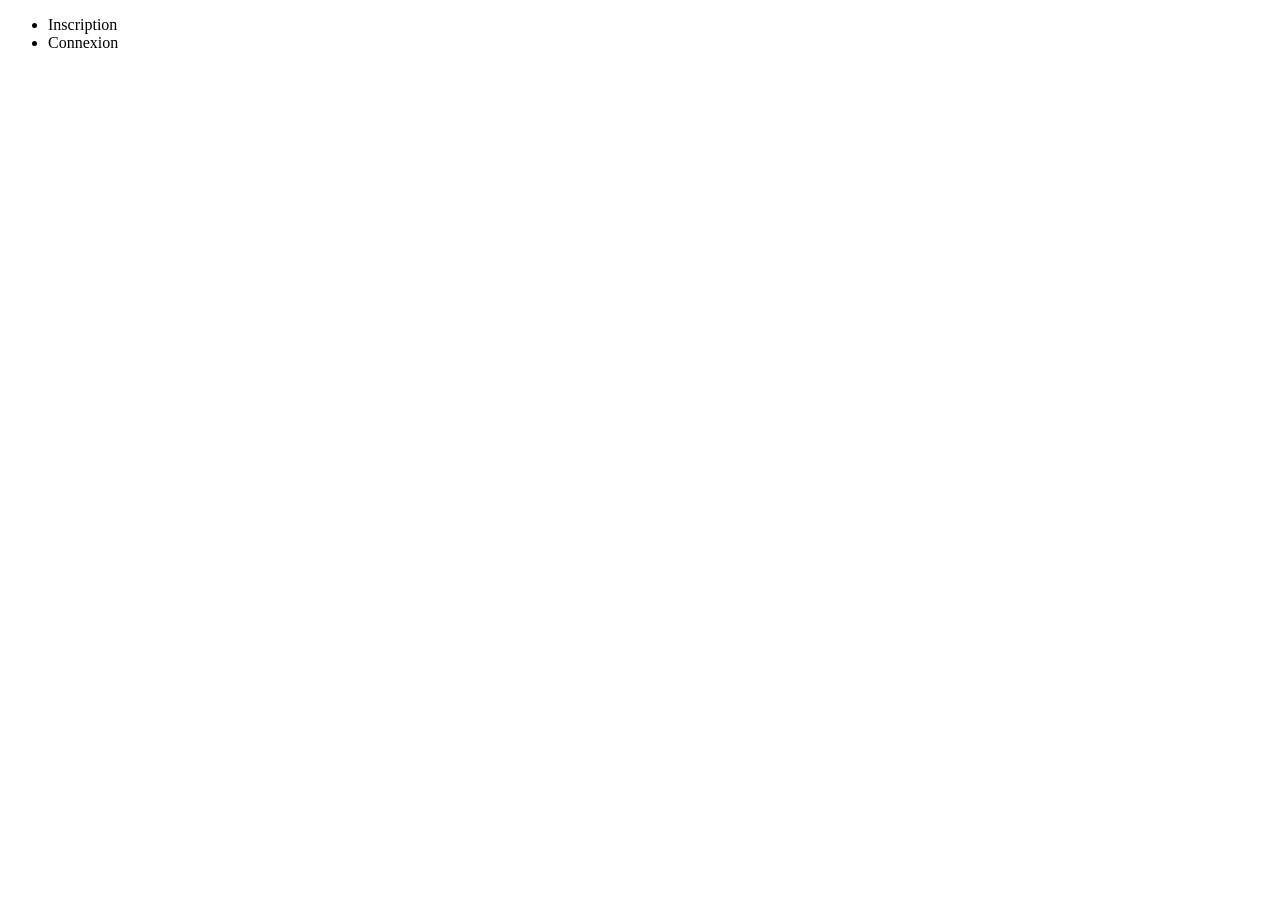
<file: Serie-Event-Project-master/userloginlogout-master/src/main/resources/templates/index.html>
<!DOCTYPE html>
<html lang="en" xmlns:th="http://www.thymeleaf.org">
<head>
    <meta charset="ISO-8859-1">
    <meta charset="UTF-8">
    <link link ="reelsheet" type="text/css"  >
    <link rel="stylesheet" th:href="@{/first_page.css}"/>
    <title>Home</title>
</head>
<body>
<div class="banner">
    
    <div class="navbar">
        <!--<h3><a th:href="@{/list_users}">List Users</a></h3>-->
        <ul>
         <li><a th:href="@{/register}">Inscription</a></li>
         <li><a th:href="@{/login}">Connexion</a></li>
        </ul>
        
       
    </div>
</div>
</body>
</html>
</file>
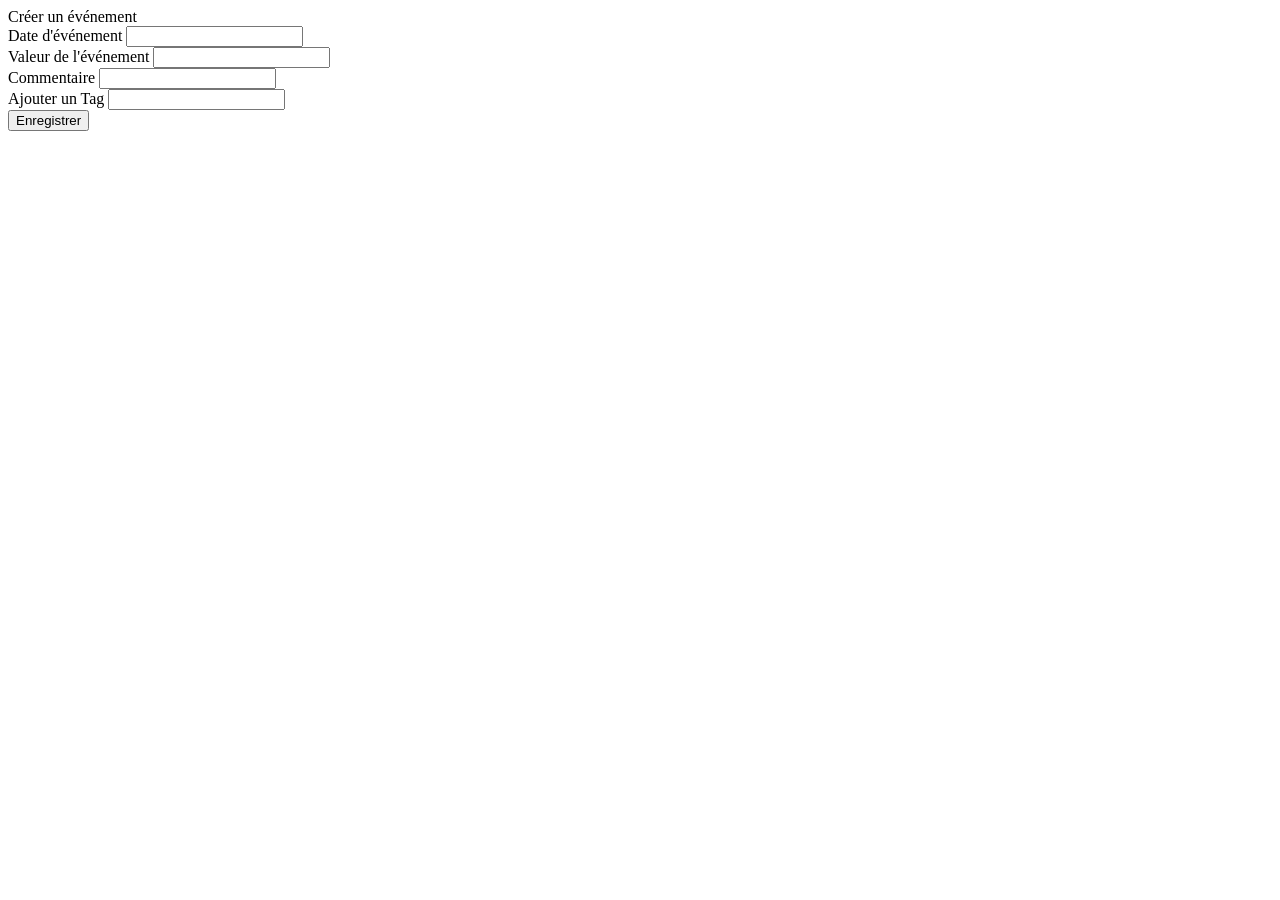
<file: Serie-Event-Project-master/userloginlogout-master/src/main/resources/templates/add_event.html>
<!DOCTYPE html>
<html lang="en" xmlns:th="http://www.thymeleaf.org">
<head>
    <meta charset="UTF-8">
    <title>Create a new Event</title>
    <link rel="stylesheet" th:href="@{/add_event.css}"/>
</head>
<body>
<div class="container">
  <div class="title">Créer un événement</div>
  <form th:action="@{${#httpServletRequest.requestURI}+'/save'}" th:object="${event}" method="post">
    <input type="hidden" th:field="*{id}" th:value="${event.id}" />
    <div class="event-details">
      <div class="input-box">
        <label class="col-form-label col-sm-4">Date d'événement  </label>
          <input type="text" th:field="*{date}" class="form-control" required/>
      </div>
      <div class="input-box">
        <label class="col-form-label col-sm-4">Valeur de l'événement </label>
          <input type="text" th:field="*{valeur}" class="form-control" required/>
      </div>
      <div class="input-box">
        <label class="col-form-label col-sm-4">Commentaire  </label>
          <input type="text" th:field="*{commentaire}" class="form-control" required/>
      </div>
   <div class="input-box">
      <!-- <label class="col-form-label col-sm-4">Ajouter tag </label>
        <select  name="tag" class="drop-down-item">
        <option th:each="tags : ${ListTags}" 
          th:value = "${tags.id}" 
          th:text = "${tags.name}"> </option>
        </select>
        -->
       <label class="col-form-label col-sm-4">Ajouter un Tag</label>
       <input type="text" th:field="*{tag_string}" />
      </div>

        <div class="button">
          <button type="submit">Enregistrer</button>
      </div>
    </div>
  </form>
</div>
</body>
</html>
</file>
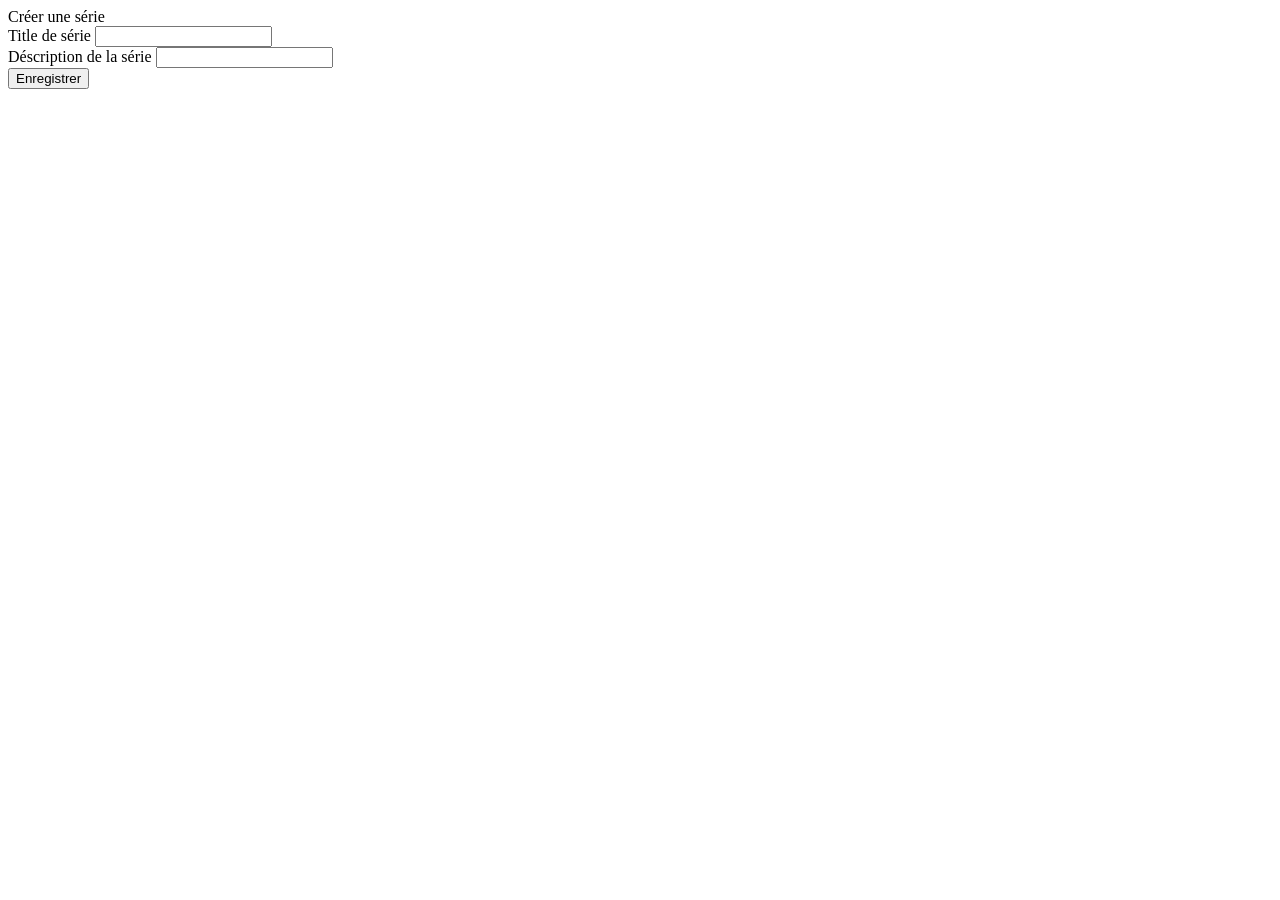
<file: Serie-Event-Project-master/userloginlogout-master/src/main/resources/templates/add_serie.html>
<!DOCTYPE html>
<html lang="en" xmlns:th="http://www.thymeleaf.org">
<head>
  <meta charset="UTF-8">
  <title>Create a new Product</title>
  <link rel="stylesheet" th:href="@{/add_serie.css}"/>
</head>
<body>
<div class="container">
  <div class="title">Créer une série</div>
  <form th:action="@{${#httpServletRequest.requestURI}+'/save'}" th:object="${serie}" method="post">
    <input type="hidden" th:field="*{id}" th:value="${serie.id}" />
    <div class="list-details">
      <div class="input-box">
        <label class="col-form-label col-sm-4">Title de série </label>
        <input type="text" th:field="*{titre}" class="form-control" required/>
      </div>
      
      <div class="input-box">
        <label class="col-form-label col-sm-4">Déscription de la série </label>
        <input type="text" th:field="*{description}" class="form-control" required/>
       </div>

      <div class="button">
         <button type="submit">Enregistrer</button>
       </div>
      </div>
  </form>
</div>
   <!--
      <div class="=col-sm-8" style="display: none;">
        <select th:field="*{Events}" class="form-control" required>
          <th:block th:each="event : ${listEvent}">
            <option th:text="${event.date}" th:value="${event.id}"></option>
          </th:block>
        </select>
      </div>
      -->
</body>
</html>
</file>
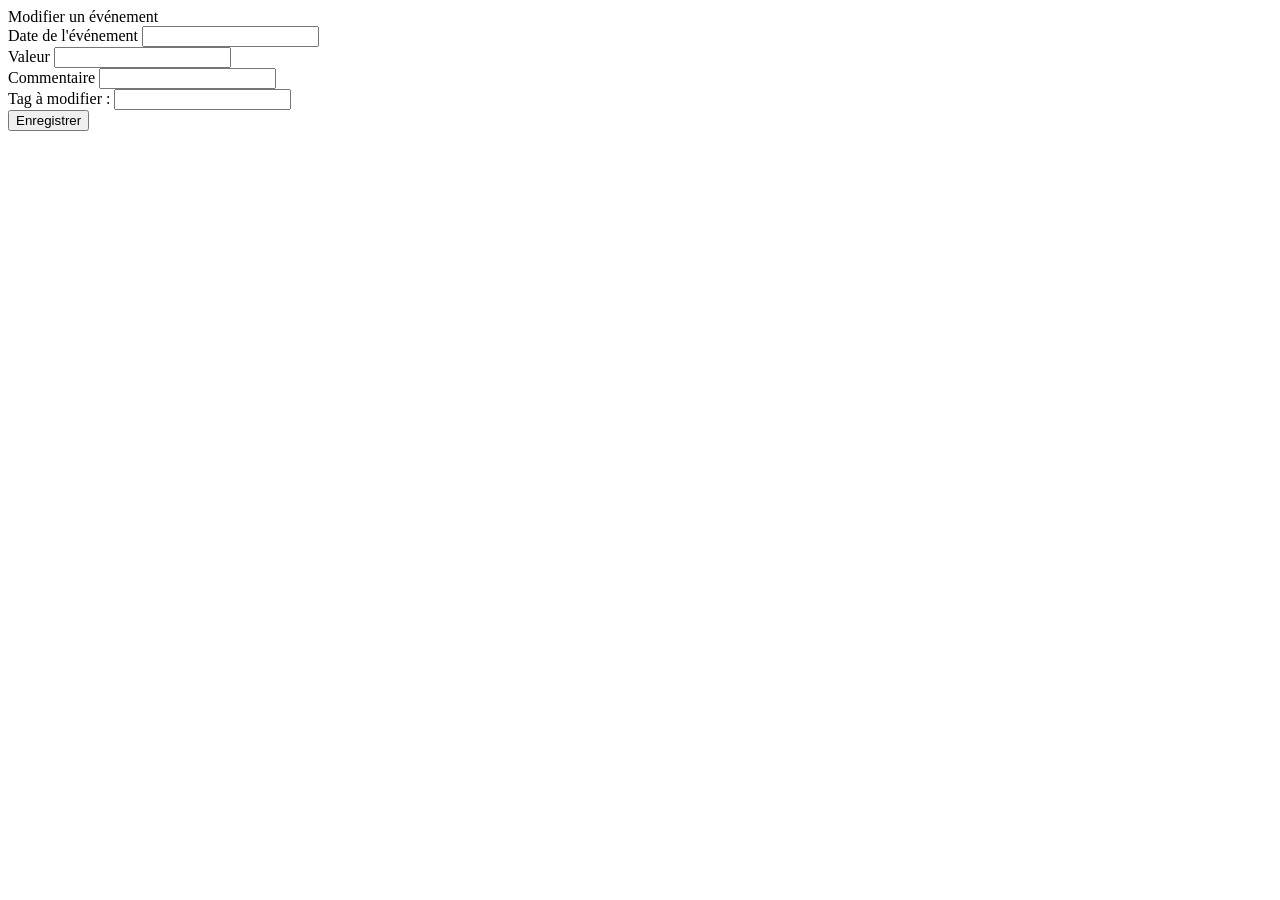
<file: Serie-Event-Project-master/userloginlogout-master/src/main/resources/templates/edit_event.html>
<!DOCTYPE html>
<html lang="en" xmlns:th="http://www.thymeleaf.org">
<head>
    <meta charset="UTF-8">
    <title>Edit Event</title>
    <link rel="stylesheet" th:href="@{/edit_event.css}"/>
</head>
<body>
<div class="container">
  <div class="title">Modifier un événement</div>
  <form th:action="@{${#httpServletRequest.requestURI}+'/save'}" th:object="${event}" method="post">
    <input type="hidden" th:field="*{id}" th:value="${event.id}" />
    
   <div class="event-details">
      <div class="input-box">
        <label class="col-form-label col-sm-4">Date de l'événement  </label>
          <input type="text" th:field="*{date}" class="form-control" required/>
      </div>
      <div class="input-box">
        <label class="col-form-label col-sm-4"> Valeur  </label>
          <input type="text" th:field="*{valeur}" class="form-control" required/>
      </div>
      <div class="input-box">
        <label class="col-form-label col-sm-4"> Commentaire  </label>
          <input type="text" th:field="*{commentaire}" class="form-control" required/>
      </div>
      <div class="input-box">
       <!--<label class="col-form-label col-sm-4">Ajouter un tag </label>
        <select  name="tag" class="drop-down-item">
          <option th:each="tags : ${ListTags}" th:value="${tags.id}" th:text = "${tags.name}" th:field="*{tag_string}">
          </option>
        </select>
        -->
       <label class="col-form-label col-sm-4">Tag à modifier : </label>
       <input type="text" th:value="${event.tag_string}" th:field="*{tag_string}" />
      </div>

        <div class="button">
          <button type="submit">Enregistrer</button>
      </div>
    </div>
  </form>
</div>
</body>
</html>
</file>
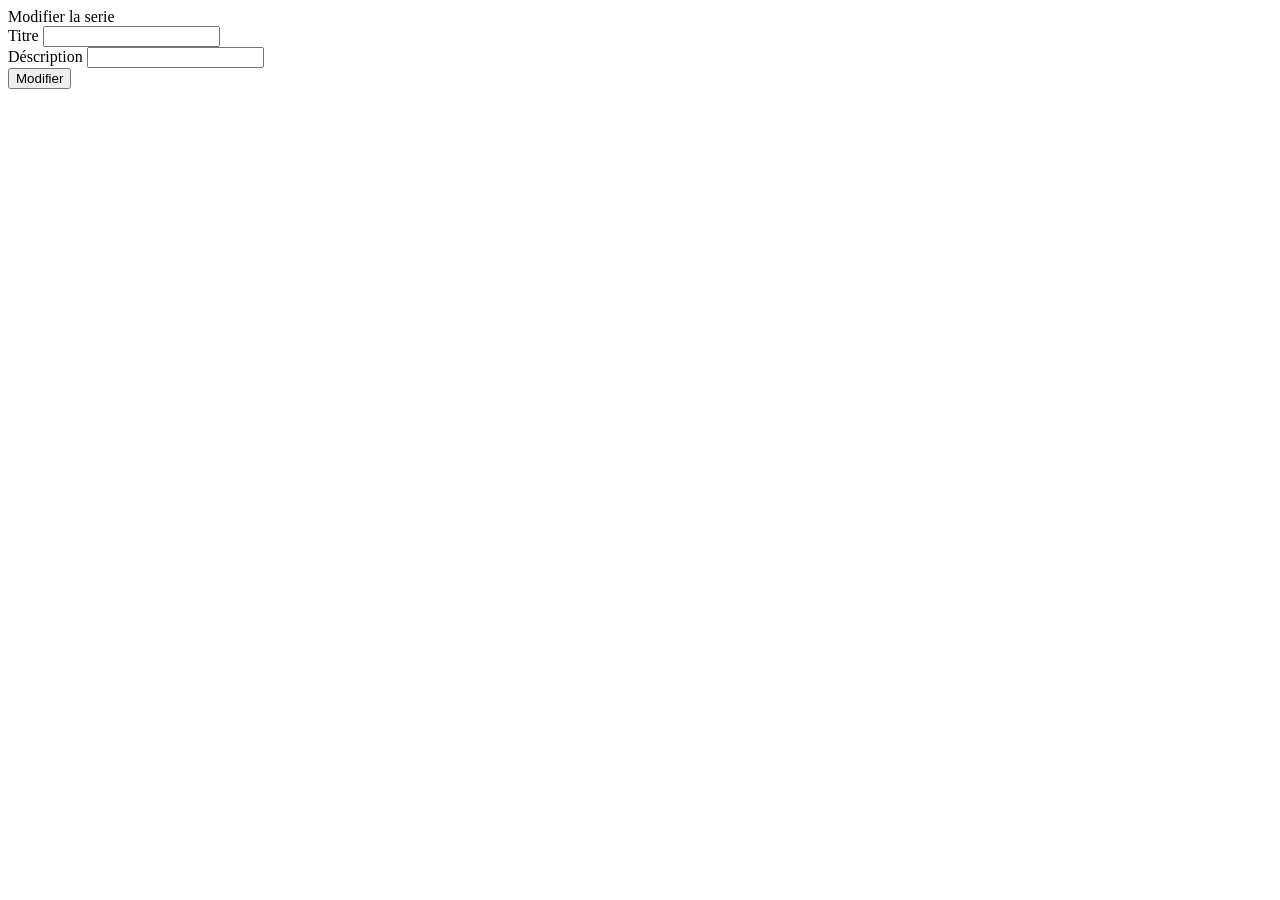
<file: Serie-Event-Project-master/userloginlogout-master/src/main/resources/templates/edit_serie.html>
<!DOCTYPE html>
<html lang="en" xmlns:th="http://www.thymeleaf.org">
<head>
    <meta charset="UTF-8">
    <title>Edit Serie</title>
    <link rel="stylesheet" th:href="@{/edit_serie.css}"/>
</head>
<body>
<div class="container">
<div class="title">Modifier la serie</div>
    <form th:action="@{${#httpServletRequest.requestURI}+'/save'}" th:object="${serie}" method="post">
        <input type="hidden" th:field="*{id}" th:value="${serie.id}" />
        <div class="list-details">
            <div class="input-box">
                <label class="col-form-label col-sm-4">Titre </label>
                <input type="text" th:field="*{titre}" class="form-control" required/>
            </div>
            <div class="input-box">
                <label class="col-form-label col-sm-4"> Déscription </label>
                <input type="text" th:field="*{description}" class="form-control" required/>
            </div>
            <input type="hidden" th:field="*{user}" th:value="${serie.user}" />
            <!--
            <div class="=col-sm-8" style="display: none;">
              <select th:field="*{Events}" class="form-control" required>
                <th:block th:each="event : ${listEvent}">
                  <option th:text="${event.date}" th:value="${event.id}"></option>
                </th:block>
              </select>
            </div>
            -->
            
                <div class="button">
                    <button type="submit">Modifier</button>
                </div>
        </div>
    </form>
</div>
</body>
</html>
</file>
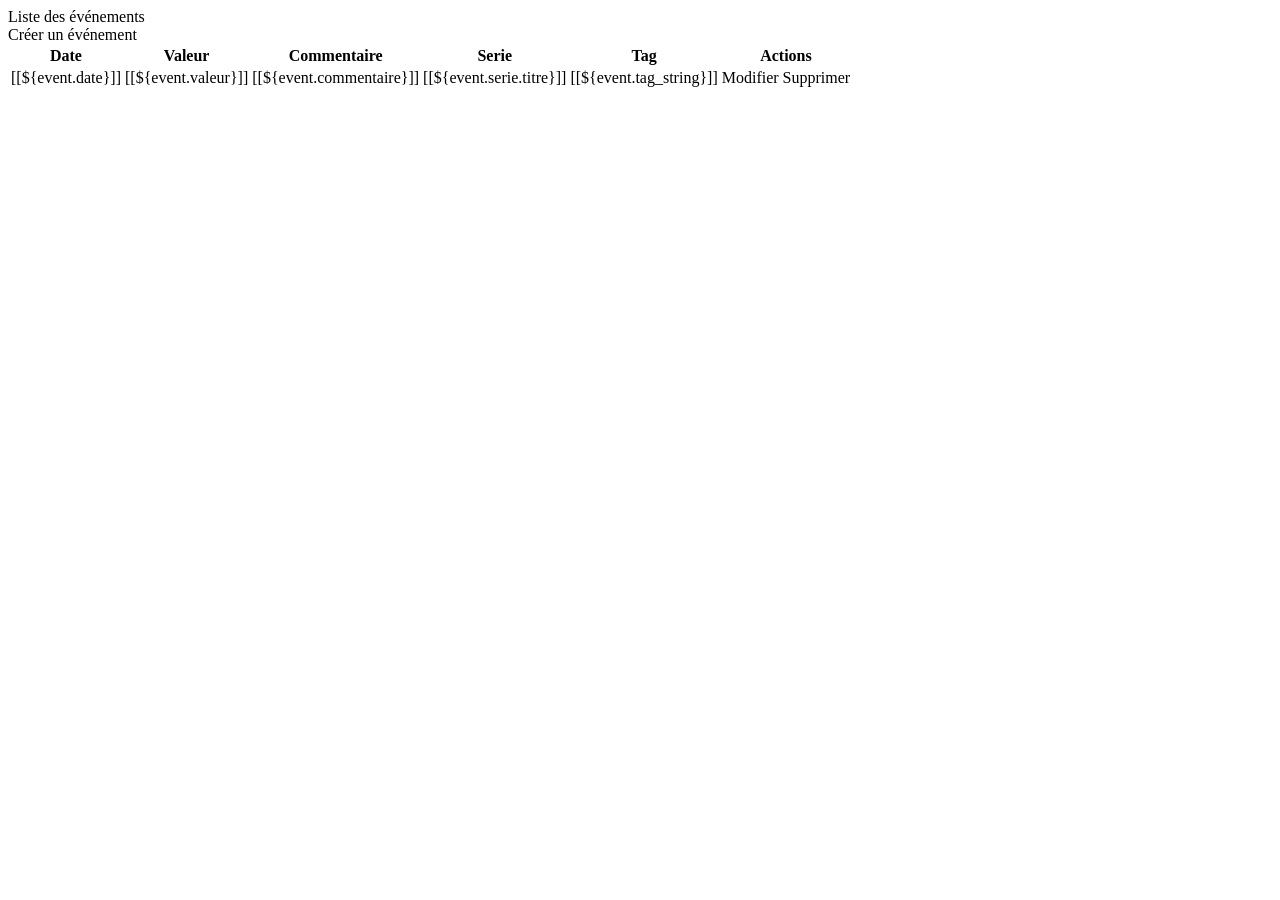
<file: Serie-Event-Project-master/userloginlogout-master/src/main/resources/templates/list_events.html>
<!DOCTYPE html>
<html lang="en" xmlns:th="http://www.thymeleaf.org">
<head>
  <meta charset="UTF-8">
  <title>List event</title>
  <link rel="stylesheet" type="text/css" th:href="@{/webjars/bootstrap/css/bootstrap.min.css}" />
  <link rel="stylesheet" th:href="@{/list_events.css}"/>
</head>
<body>
<div class="container">
  <div class="title">Liste des événements</div>
      <!--<a class="h5" th:href="@{/series}">Go back to series</a>-->
      <a class="new-event" th:href="@{${#httpServletRequest.requestURI}+'/event/new'}">Créer un événement</a>
  </div>
    <table class="content-table">
      <thead class="thead-dark">
      <th>Date</th>
      <th>Valeur</th>
      <th>Commentaire</th>
      <th>Serie</th>
      <th>Tag</th>
      <th>Actions</th>
      </thead>
      <tbody>
      <th:block th:each="event : ${list_specified_events}">
        <tr>
          <td>[[${event.date}]]</td>
          <td>[[${event.valeur}]]</td>
          <td>[[${event.commentaire}]]</td>
          <td>[[${event.serie.titre}]]</td>
          <td>[[${event.tag_string}]]
          <td>
            <a th:href="@{${#httpServletRequest.requestURI}+'/event/edit/'+${event.id}}">    Modifier   </a>
            <a th:href="@{${#httpServletRequest.requestURI}+'/event/delete/'+${event.id}}">Supprimer</a>
          </td>
        </tr>
      </th:block>
      </tbody>
    </table>
</div>
</body>
</html>
</file>
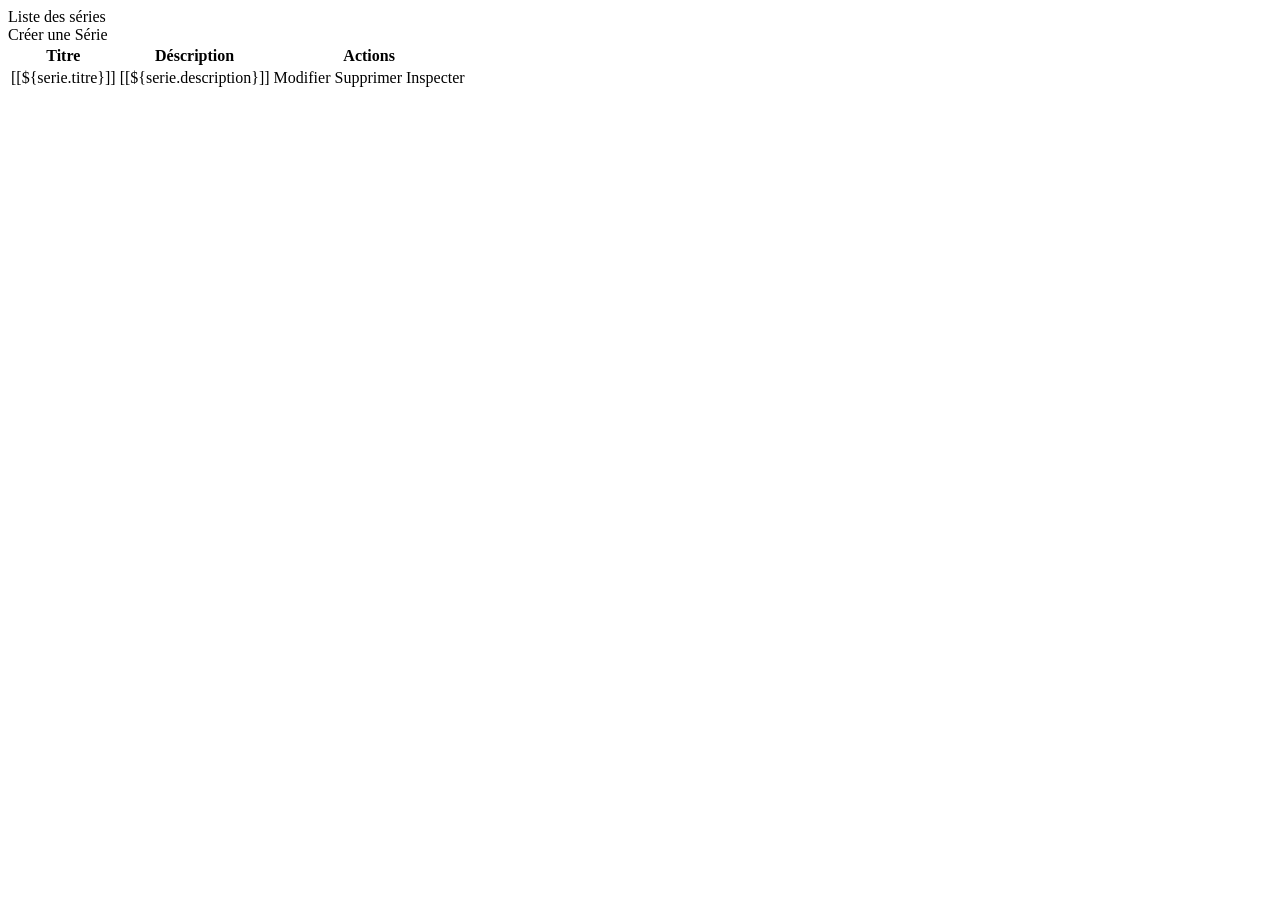
<file: Serie-Event-Project-master/userloginlogout-master/src/main/resources/templates/list_series.html>
<!DOCTYPE html>
<html lang="en" xmlns:th="http://www.thymeleaf.org">
<head>
    <meta charset="UTF-8">
    <title>Listes Series</title>
    <link rel="stylesheet" type="text/css" th:href="@{/webjars/bootstrap/css/bootstrap.min.css}" />
    <link rel="stylesheet" th:href="@{/list_series.css}"/>
</head>
<body>
<div class="container">
     <div class="title">Liste des séries</div>
            <a class="new-serie" th:href="@{${#httpServletRequest.requestURI}+'/new'}">Créer une Série</a>
             </div>
        <table class="content-table">
            <thead class="thead-dark">
            <th>Titre</th>
            <th>Déscription</th>
            <th>Actions</th>
            </thead>
            <tbody>
            <th:block th:each="serie : ${listofseriesbyId}">
                <tr>
                    <td>[[${serie.titre}]]</td>
                    <td>[[${serie.description}]]</td>
                    <td>
                        <a th:href="@{${#httpServletRequest.requestURI}+'/edit/'+${serie.id}}">Modifier</a>
                        <a th:href="@{'/series/delete/'+${serie.id}}">Supprimer</a>
                        <a th:href="@{${#httpServletRequest.requestURI}+'/'+${serie.id}}">Inspecter</a>
                     
                    </td>
                </tr>
            </th:block>
            </tbody>
        </table>
    </div>
</div>
</body>
</html>
</file>
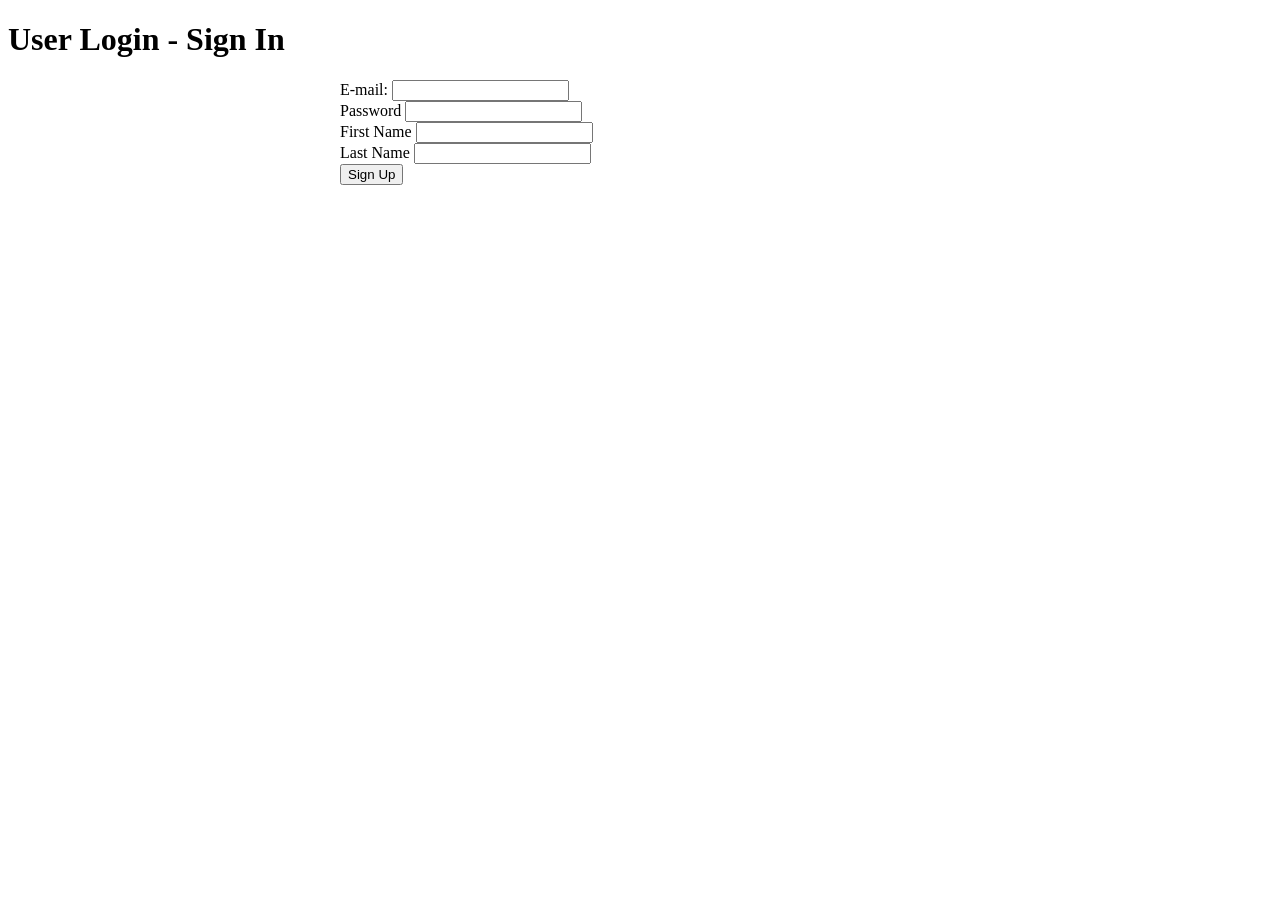
<file: Serie-Event-Project-master/userloginlogout-master/src/main/resources/templates/login.html>
<!DOCTYPE html>
<html lang="en">
<html xmlns:th="http://www.thymeleaf.org">
<head>
    <meta charset="UTF-8">
    <title>Login</title>
    <link rel="stylesheet" type="text/css" />
    <link rel="stylesheet" th:href="@{/login.css}"/>

</head>
<body>
<div class="container">
    <div>
        <h1>User Login - Sign In</h1>
    </div>
    <form th:action="@{/process_login}" th:object="${user}" method="post" style="max-width: 600px; margin: 0 auto;">
        <div class="user-details">
            <div class="input-box">
                <label class="details">E-mail: </label>
                    <input type="email" th:field="*{email}" class="form-control" required />
            </div>

            <div class="input-box">
                <label class="details">Password </label>
                    <input type="password" th:field="*{password}" class="form-control"
                           required minlength="6" maxlength="10"/>
            </div>

            <div class="input-box">
                <label class="details">First Name </label>
                    <input type="text" th:field="*{firstName}" class="form-control"
                           required minlength="2" maxlength="20"/>
            </div>

            <div class="input-box">
                <label class="col-4 col-form-label">Last Name</label>
                    <input type="text" th:field="*{lastName}" class="form-control"
                           required minlength="2" maxlength="20" />
            </div>

            <div class="button">
                <button type="submit" class="btn btn-primary">Sign Up</button>
            </div>
        </div>
    </form>
</div>

</body>
</html>
</file>
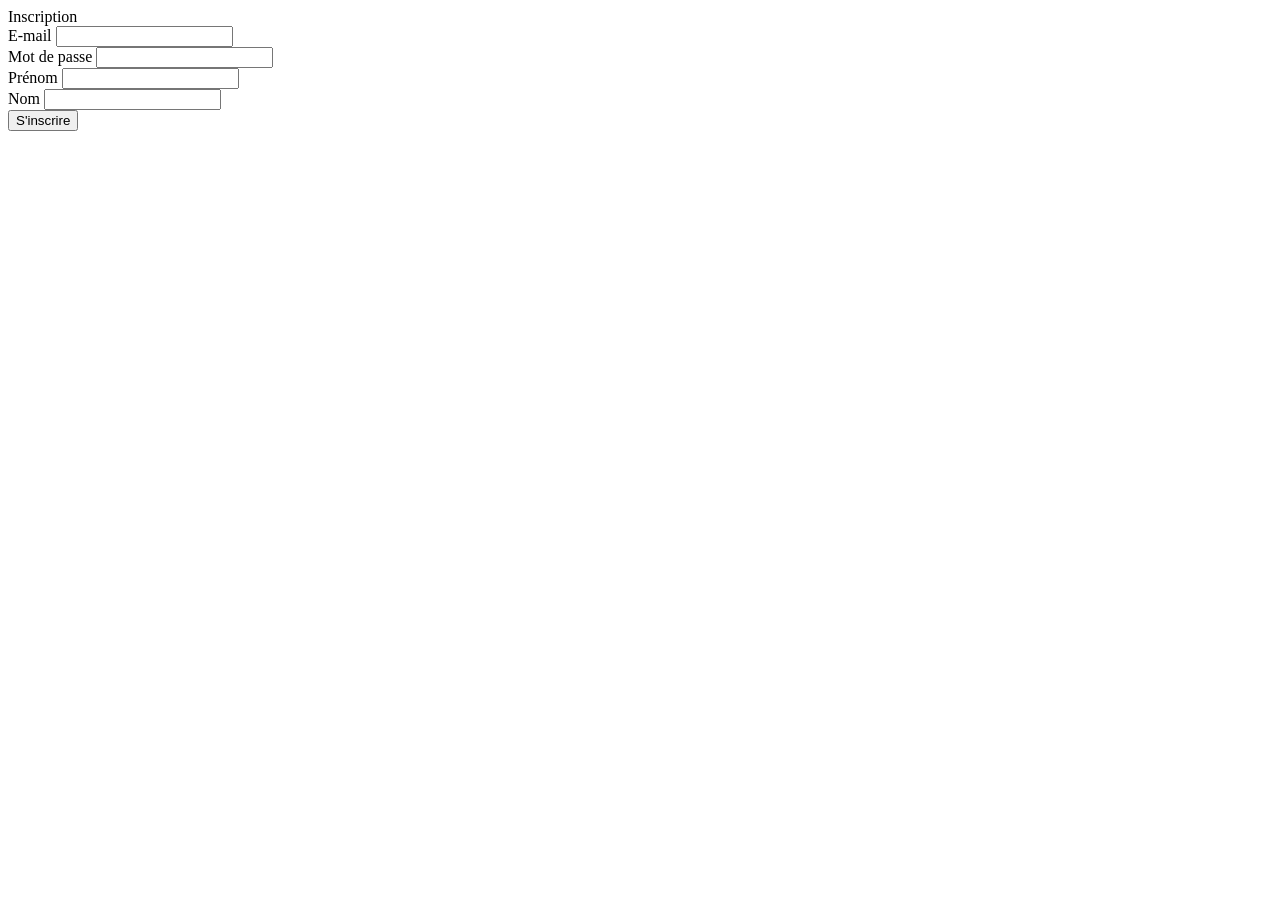
<file: Serie-Event-Project-master/userloginlogout-master/src/main/resources/templates/register.html>
<!DOCTYPE html>
<html lang="en" xmlns:th="http://www.thymeleaf.org">
<head>
    <meta charset="UTF-8">
    <title>Home Page</title>
    <link rel="stylesheet" type="text/css" th:href="@{/webjars/bootstrap/css/bootstrap.min.css}" />
    <link rel="stylesheet" th:href="@{/register.css}"/>
</head>
<body>
<div class="container">
 <div class="title">Inscription</div>
    <form th:action="@{/process_register}" th:object="${user}" method="post" >
        <div class="user-details">
            <div class="input-box">
                <label class="details">E-mail  </label>
                <input type="email" th:field="*{email}" class="form-control" required />
            </div>

            <div class="input-box">
                <label class="details">Mot de passe  </label>
                <input type="password" th:field="*{password}" class="form-control" required minlength="6" maxlength="10"/>
            </div>

            <div class="input-box">
                <label class="details">Prénom  </label>
                <input type="text" th:field="*{firstName}" class="form-control" required minlength="2" maxlength="20"/>
            </div>

            <div class="input-box">
            <label class="details">Nom  </label>
            <input type="text" th:field="*{lastName}" class="form-control" required minlength="2" maxlength="20" />
            </div>

            <div class="button">
                <button type="submit">S'inscrire</button>
            </div>
        </div>
    </form>
</div>

</body>
</html>
</file>
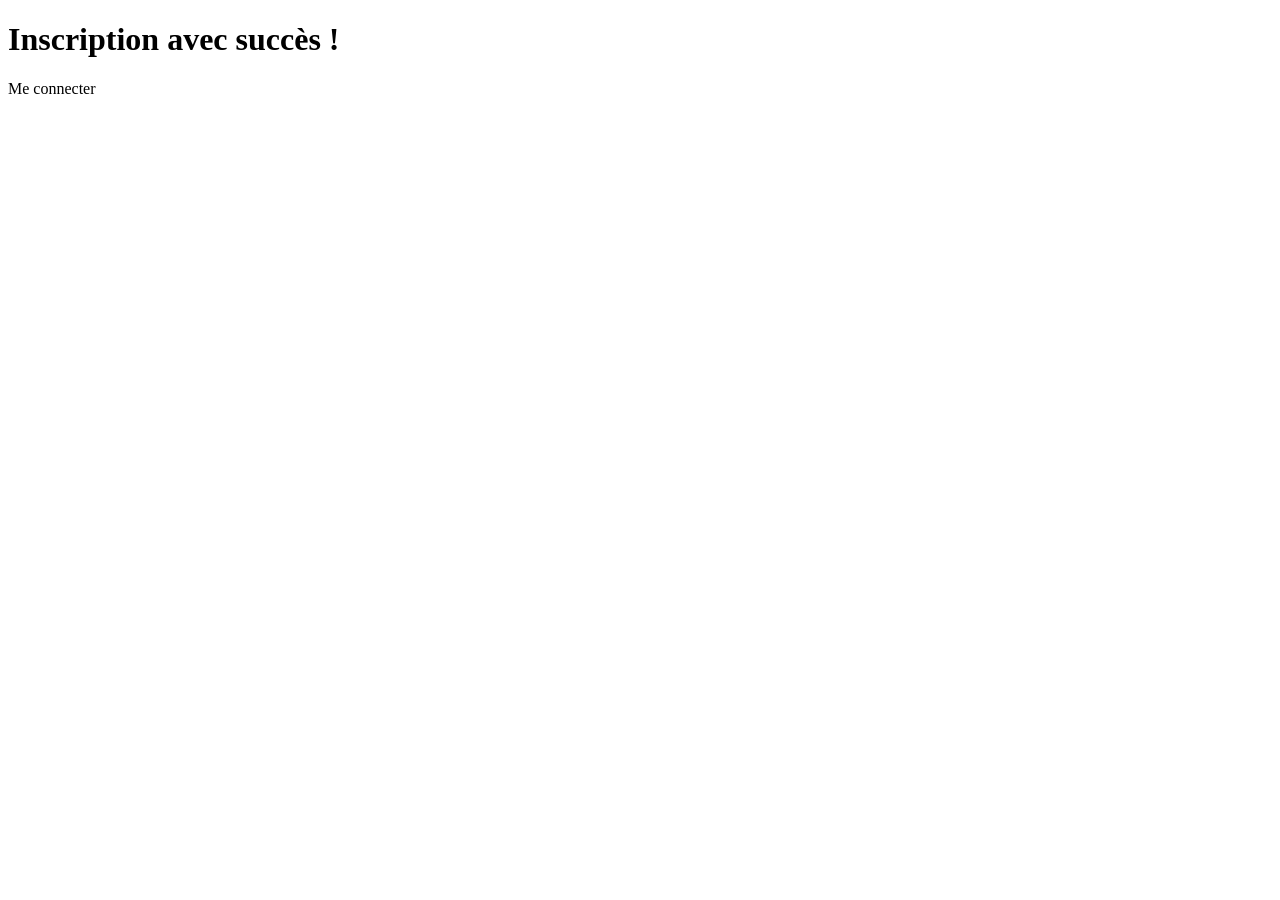
<file: Serie-Event-Project-master/userloginlogout-master/src/main/resources/templates/register_success.html>
<!DOCTYPE html>
<html lang="en" xmlns:th="http://www.thymeleaf.org">
<head>
    <meta charset="UTF-8">
    <title>Registration Succesfull</title>

    <link rel="stylesheet" type="text/css" th:href="@{/webjars/bootstrap/css/bootstrap.min.css}" />
    <link rel="stylesheet" th:href="@{/register_success.css}"/>
</head>
<body>
<div class="container">
<div class="title"><h1>Inscription avec succès ! </h1></div>
    
<div classe="user-action">
<a th:href="@{/login}">Me connecter</a> 
</div>
</div>
</body>
</html>
</file>
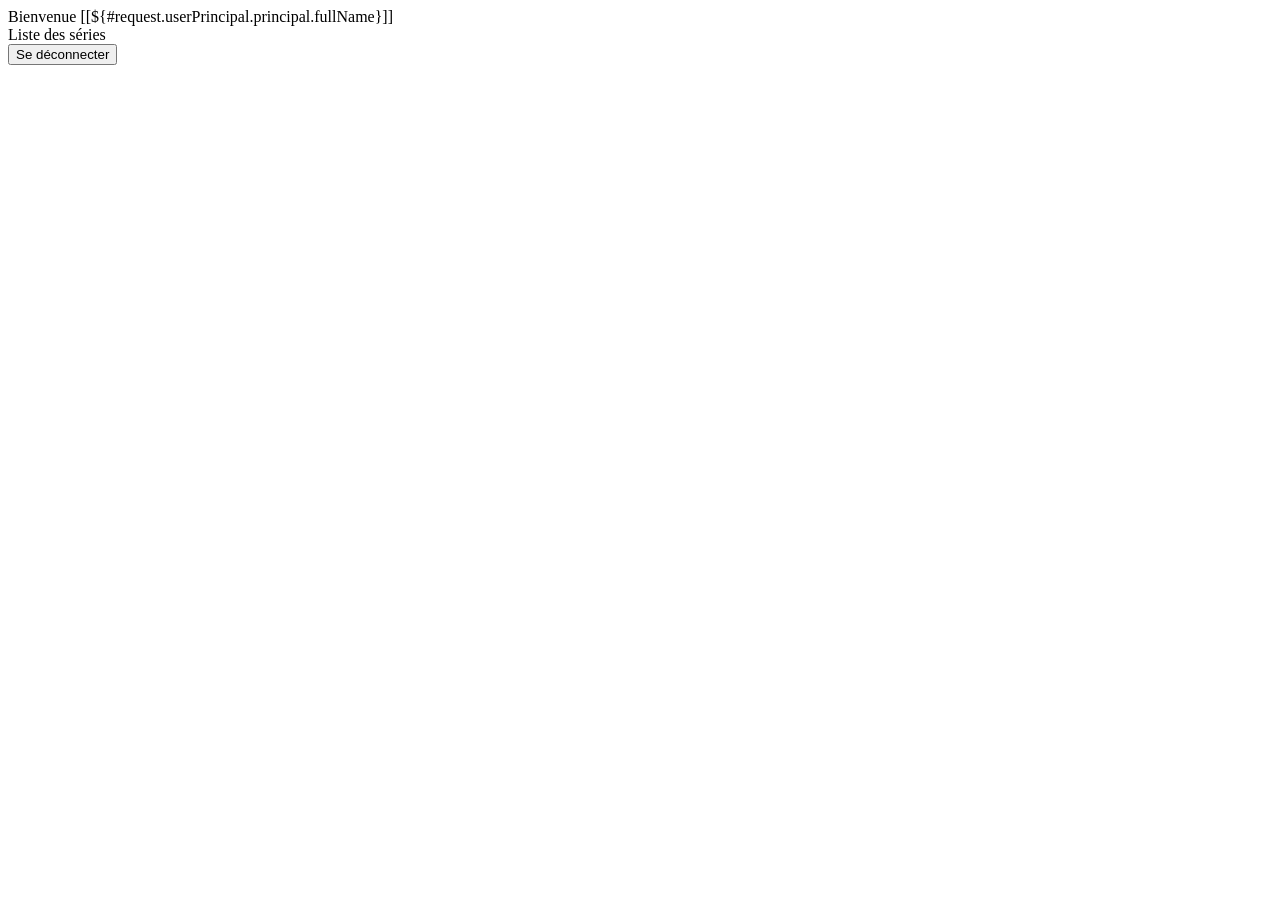
<file: Serie-Event-Project-master/userloginlogout-master/src/main/resources/templates/userspace.html>
<!DOCTYPE html>
<html lang="en" xmlns:th="http://www.thymeleaf.org">
<head>
    <meta charset="UTF-8">
    <title>Home Page</title>
    <link rel="stylesheet" type="text/css" th:href="@{/webjars/bootstrap/css/bootstrap.min.css}" />
    <link rel="stylesheet" th:href="@{/userspace.css}"/>
</head>
<body>
<div class="container">
<div class="title">Bienvenue [[${#request.userPrincipal.principal.fullName}]]</div>
    
<div classe="user-action">
 
  <a  class="details" th:href="@{'/userspace/user/'+${current_user.id}+'/series'}">Liste des séries</a>
   <form  class="details" th:action="@{/logout}" method="post"><input type="submit" value="Se déconnecter"></form>
  </div>  
   
   
</div>
</body>

</html>
</file>
